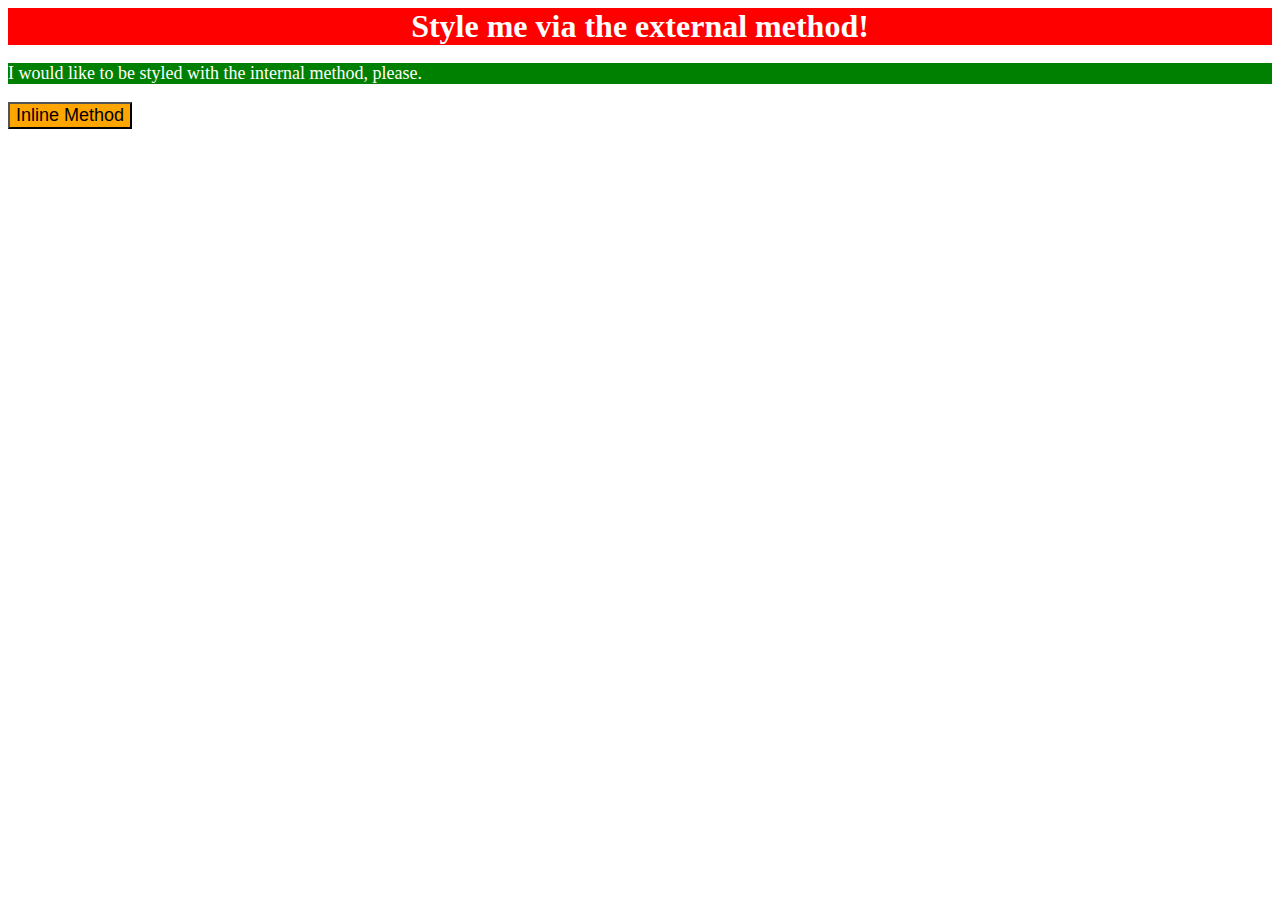
<file: foundations/01-css-methods/index.html>
<!DOCTYPE html>
<html lang="en">
  <head>
    <meta charset="UTF-8" />
    <meta http-equiv="X-UA-Compatible" content="IE=edge" />
    <meta name="viewport" content="width=device-width, initial-scale=1.0" />
    <title>Methods for Adding CSS</title>
    <link rel="stylesheet" href="styles.css" />
    <style>
      p {
        background-color: green;
        color: white;
        font-size: 18px;
      }
    </style>
  </head>
  <body>
    <div>Style me via the external method!</div>
    <p>I would like to be styled with the internal method, please.</p>
    <button style="background-color: orange; font-size: 18px">
      Inline Method
    </button>
  </body>
</html>
</file>
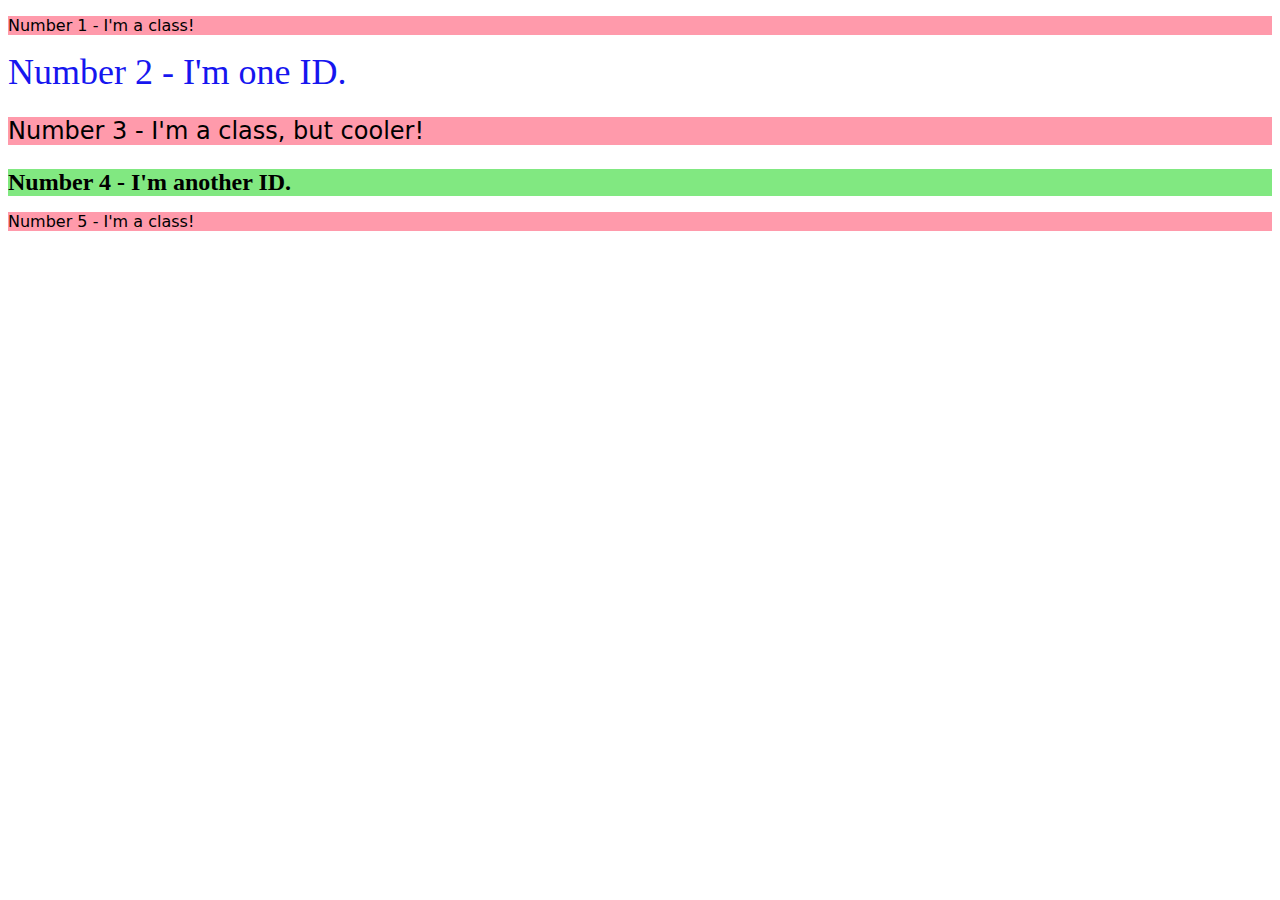
<file: foundations/02-class-id-selectors/index.html>
<!DOCTYPE html>
<html lang="en">
  <head>
    <meta charset="UTF-8" />
    <meta http-equiv="X-UA-Compatible" content="IE=edge" />
    <meta name="viewport" content="width=device-width, initial-scale=1.0" />
    <title>Class and ID Selectors</title>
    <link rel="stylesheet" href="style.css" />
  </head>
  <body>
    <p class="odd">Number 1 - I'm a class!</p>
    <div id="even1">Number 2 - I'm one ID.</div>
    <p class="odd cooler">Number 3 - I'm a class, but cooler!</p>
    <div id="even2">Number 4 - I'm another ID.</div>
    <p class="odd">Number 5 - I'm a class!</p>
  </body>
</html>
</file>
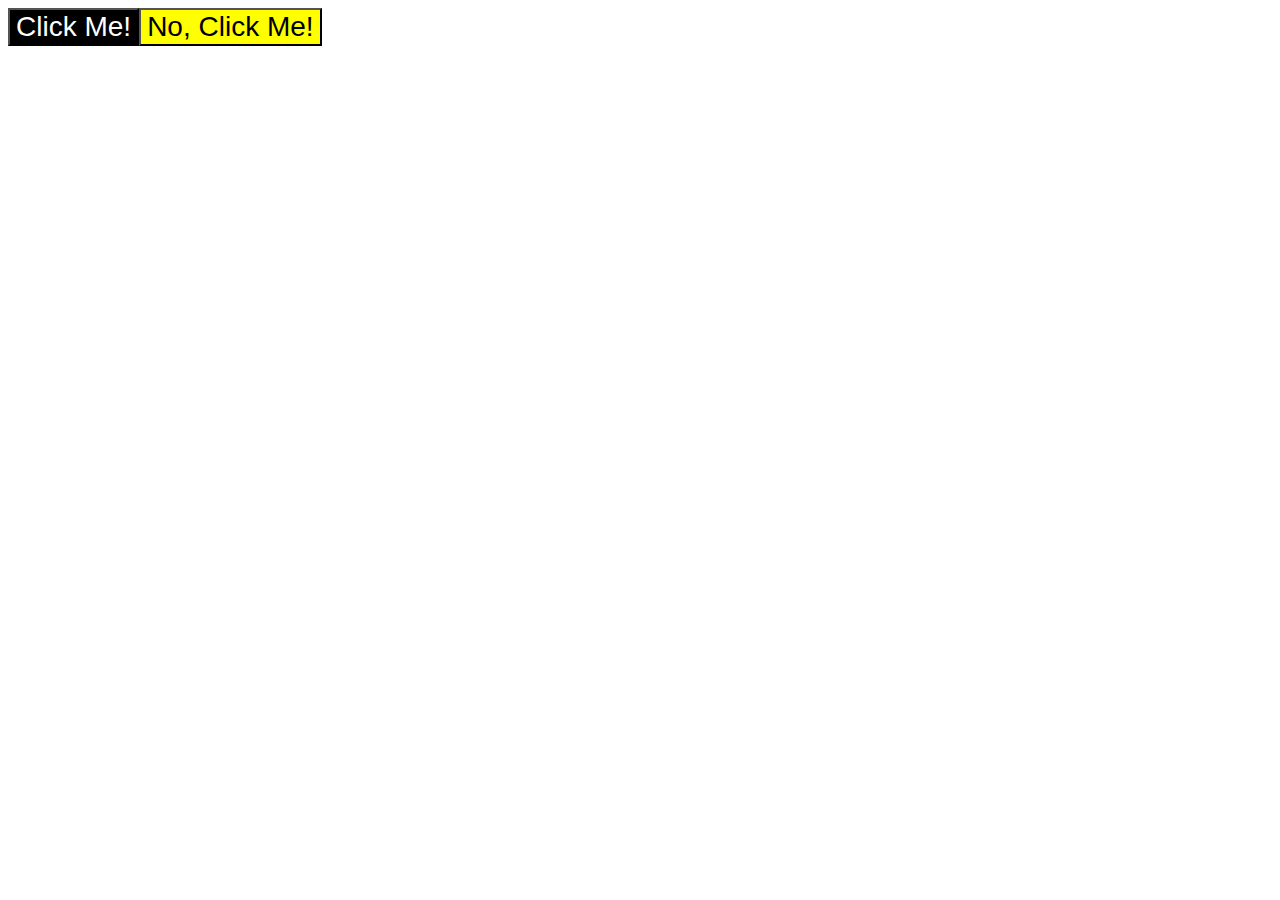
<file: foundations/03-grouping-selectors/index.html>
<!DOCTYPE html>
<html lang="en">
  <head>
    <meta charset="UTF-8">
    <meta http-equiv="X-UA-Compatible" content="IE=edge">
    <meta name="viewport" content="width=device-width, initial-scale=1.0">
    <title>Grouping Selectors</title>
    <link rel="stylesheet" href="style.css">
  </head>
  <body>
    <button class="btn1">Click Me!</buttonm>
    <button class="btn2">No, Click Me!</button>
  </body>
</html>
</file>
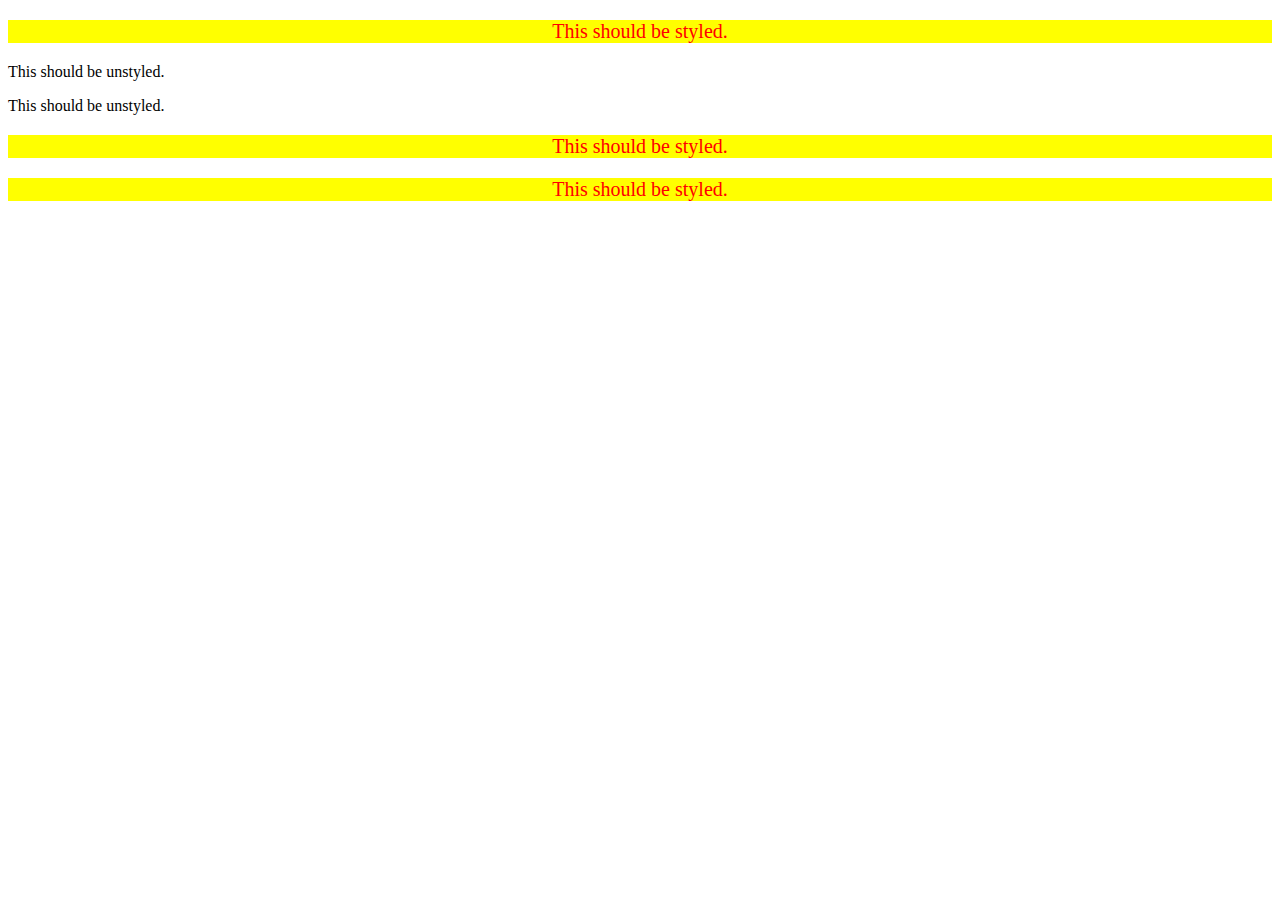
<file: foundations/05-descendant-combinator/index.html>
<!DOCTYPE html>
<html lang="en">
  <head>
    <meta charset="UTF-8" />
    <meta http-equiv="X-UA-Compatible" content="IE=edge" />
    <meta name="viewport" content="width=device-width, initial-scale=1.0" />
    <title>Descendant Combinator</title>
    <link rel="stylesheet" href="style.css" />
  </head>
  <body>
    <div class="container">
      <p class="text">This should be styled.</p>
    </div>
    <p class="text">This should be unstyled.</p>
    <p class="text">This should be unstyled.</p>
    <div class="container">
      <p class="text">This should be styled.</p>
      <p class="text">This should be styled.</p>
    </div>
  </body>
</html>
</file>
<file: foundations/01-css-methods/styles.css>
div {
  background-color: red;
  color: white;
  font-size: 32px;
  text-align: center;
  font-weight: bold;
}
</file>
<file: foundations/02-class-id-selectors/style.css>
.odd {
  background-color: rgb(255, 154, 171);
  font-family: Verdana, "DejaVu Sans", sans-serif;
}

#even1 {
  color: rgb(22, 22, 239);
  font-size: 36px;
}

.cooler {
  font-size: 24px;
}

#even2 {
  background-color: rgb(129, 232, 129);
  font-size: 24px;
  font-weight: bold;
}
</file>
<file: foundations/03-grouping-selectors/style.css>
.btn1,
.btn2 {
  font-size: 28px;
  font-family: Helvetica, "Times New Roman", sans-serif;
}

.btn1 {
  background-color: #000000;
  color: white;
}

.btn2 {
  background-color: #ffff00;
}
</file>
<file: foundations/05-descendant-combinator/style.css>
div .text {
  background-color: yellow;
  color: red;
  font-size: 20px;
  text-align: center;
}
</file>
